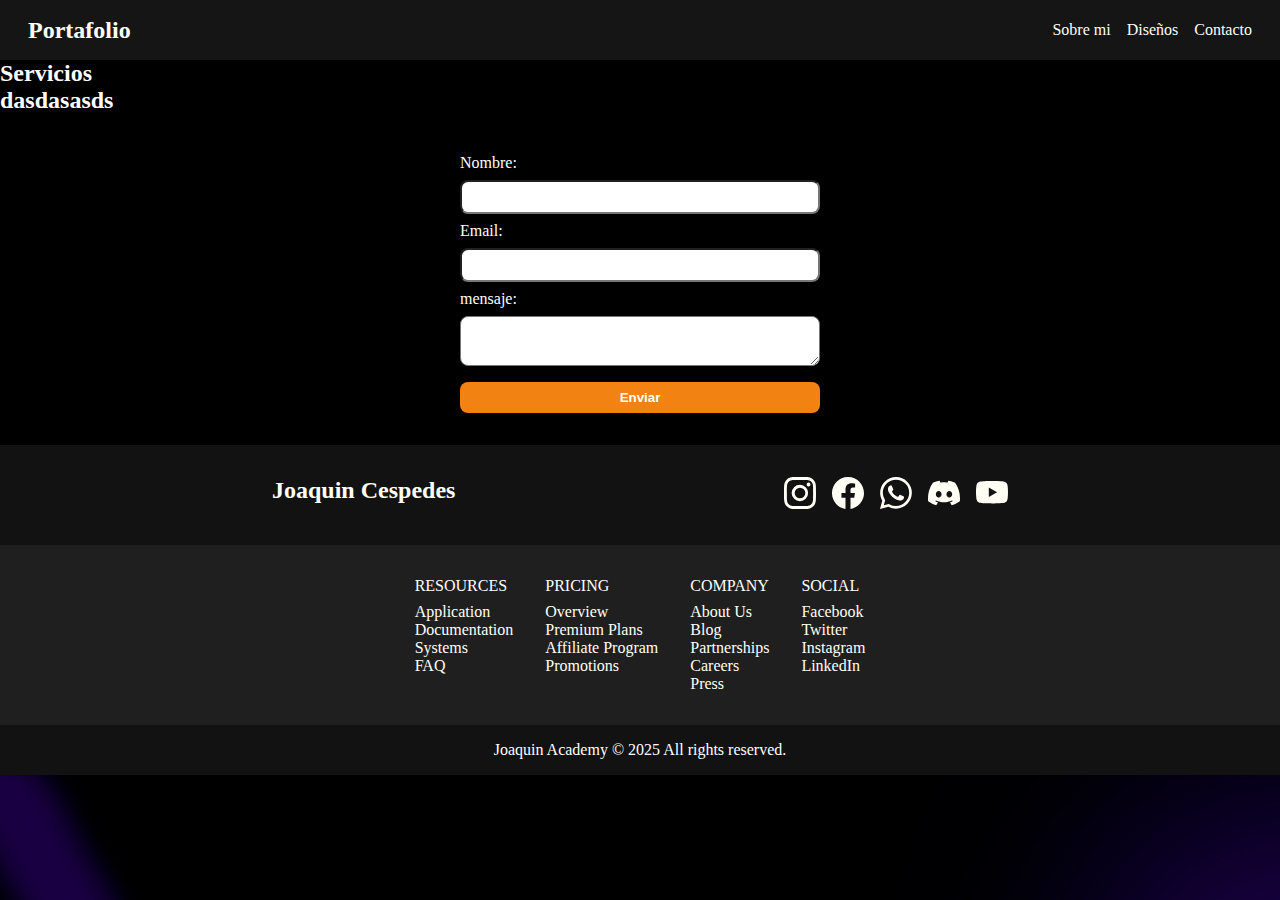
<file: pagina web portafolio/indexter.html>
<!DOCTYPE html>
<html lang="es">
<head>
    <meta charset="UTF-8">
    <meta name="viewport" content="width=device-width, initial-scale=1.0">
    <link rel="stylesheet" href="style.css">
    <title>Portafolio</title>
</head>
<body>
    <nav>
      <h2><a href="#">Portafolio</a></h2>
      <ul class="links">
        <li><a href="#Sobre mi">Sobre mi</a></li>
        <li><a href="#planes">Diseños</a></li>
        <li><a href="#contacto">Contacto</a></li>
      </ul>
    </nav>


<div class="hero">
      
    </div>

    <div class="hero2" id="Sobre mi">

    </div>

     <div class="servicios" id="servicios">
      <h2>Servicios</h2>

  
      </div>
    </div>

    
    <h2 class="prueba">dasdasasds</h2>



<DIV class="fondo">
<div class="margen">
 <div class="contacto" id="contacto">
      <form class="lam" action="">
        <h2></h2>

        <label for="nombre">Nombre:</label>
        <input type="text" id="nombre" required />

        <label for="correo">Email:</label>
        <input type="email" id="correo" required />

        <label for="mensaje">mensaje:</label>
        <textarea name="mensaje" id="mensaje"></textarea>

        <button type="submit">Enviar</button>
      </form>
    </div>
  </div>
  </div>

</DIV>

  </div>

 <footer>
      <div class="footer-top">
        <a href="#"><h2>Joaquin Cespedes</h2></a>
        <div class="social-icons">
          <a href="https://instagram.com">
            <svg xmlns="http://www.w3.org/2000/svg" width="16" height="16" fill="currentColor" class="bi bi-instagram" viewBox="0 0 16 16">
              <path d="M8 0C5.829 0 5.556.01 4.703.048 3.85.088 3.269.222 2.76.42a3.9 3.9 0 0 0-1.417.923A3.9 3.9 0 0 0 .42 2.76C.222 3.268.087 3.85.048 4.7.01 5.555 0 5.827 0 8.001c0 2.172.01 2.444.048 3.297.04.852.174 1.433.372 1.942.205.526.478.972.923 1.417.444.445.89.719 1.416.923.51.198 1.09.333 1.942.372C5.555 15.99 5.827 16 8 16s2.444-.01 3.298-.048c.851-.04 1.434-.174 1.943-.372a3.9 3.9 0 0 0 1.416-.923c.445-.445.718-.891.923-1.417.197-.509.332-1.09.372-1.942C15.99 10.445 16 10.173 16 8s-.01-2.445-.048-3.299c-.04-.851-.175-1.433-.372-1.941a3.9 3.9 0 0 0-.923-1.417A3.9 3.9 0 0 0 13.24.42c-.51-.198-1.092-.333-1.943-.372C10.443.01 10.172 0 7.998 0zm-.717 1.442h.718c2.136 0 2.389.007 3.232.046.78.035 1.204.166 1.486.275.373.145.64.319.92.599s.453.546.598.92c.11.281.24.705.275 1.485.039.843.047 1.096.047 3.231s-.008 2.389-.047 3.232c-.035.78-.166 1.203-.275 1.485a2.5 2.5 0 0 1-.599.919c-.28.28-.546.453-.92.598-.28.11-.704.24-1.485.276-.843.038-1.096.047-3.232.047s-2.39-.009-3.233-.047c-.78-.036-1.203-.166-1.485-.276a2.5 2.5 0 0 1-.92-.598 2.5 2.5 0 0 1-.6-.92c-.109-.281-.24-.705-.275-1.485-.038-.843-.046-1.096-.046-3.233s.008-2.388.046-3.231c.036-.78.166-1.204.276-1.486.145-.373.319-.64.599-.92s.546-.453.92-.598c.282-.11.705-.24 1.485-.276.738-.034 1.024-.044 2.515-.045zm4.988 1.328a.96.96 0 1 0 0 1.92.96.96 0 0 0 0-1.92m-4.27 1.122a4.109 4.109 0 1 0 0 8.217 4.109 4.109 0 0 0 0-8.217m0 1.441a2.667 2.667 0 1 1 0 5.334 2.667 2.667 0 0 1 0-5.334"/>
            </svg>
          </a>
          <a href="https://facebook.com">
            <svg xmlns="http://www.w3.org/2000/svg" width="16" height="16" fill="currentColor" class="bi bi-facebook" viewBox="0 0 16 16">
              <path d="M16 8.049c0-4.446-3.582-8.05-8-8.05C3.58 0-.002 3.603-.002 8.05c0 4.017 2.926 7.347 6.75 7.951v-5.625h-2.03V8.05H6.75V6.275c0-2.017 1.195-3.131 3.022-3.131.876 0 1.791.157 1.791.157v1.98h-1.009c-.993 0-1.303.621-1.303 1.258v1.51h2.218l-.354 2.326H9.25V16c3.824-.604 6.75-3.934 6.75-7.951"/>
            </svg>
          </a>
          <a href="https://whatsapp.com">
            <svg xmlns="http://www.w3.org/2000/svg" width="16" height="16" fill="currentColor" class="bi bi-whatsapp" viewBox="0 0 16 16">
              <path d="M13.601 2.326A7.85 7.85 0 0 0 7.994 0C3.627 0 .068 3.558.064 7.926c0 1.399.366 2.76 1.057 3.965L0 16l4.204-1.102a7.9 7.9 0 0 0 3.79.965h.004c4.368 0 7.926-3.558 7.93-7.93A7.9 7.9 0 0 0 13.6 2.326zM7.994 14.521a6.6 6.6 0 0 1-3.356-.92l-.24-.144-2.494.654.666-2.433-.156-.251a6.56 6.56 0 0 1-1.007-3.505c0-3.626 2.957-6.584 6.591-6.584a6.56 6.56 0 0 1 4.66 1.931 6.56 6.56 0 0 1 1.928 4.66c-.004 3.639-2.961 6.592-6.592 6.592m3.615-4.934c-.197-.099-1.17-.578-1.353-.646-.182-.065-.315-.099-.445.099-.133.197-.513.646-.627.775-.114.133-.232.148-.43.05-.197-.1-.836-.308-1.592-.985-.59-.525-.985-1.175-1.103-1.372-.114-.198-.011-.304.088-.403.087-.088.197-.232.296-.346.1-.114.133-.198.198-.33.065-.134.034-.248-.015-.347-.05-.099-.445-1.076-.612-1.47-.16-.389-.323-.335-.445-.34-.114-.007-.247-.007-.38-.007a.73.73 0 0 0-.529.247c-.182.198-.691.677-.691 1.654s.71 1.916.81 2.049c.098.133 1.394 2.132 3.383 2.992.47.205.84.326 1.129.418.475.152.904.129 1.246.08.38-.058 1.171-.48 1.338-.943.164-.464.164-.86.114-.943-.049-.084-.182-.133-.38-.232"/>
            </svg>
          </a>
          <a href="http://discord.com">
            <svg xmlns="http://www.w3.org/2000/svg" width="16" height="16" fill="currentColor" class="bi bi-discord" viewBox="0 0 16 16">
              <path d="M13.545 2.907a13.2 13.2 0 0 0-3.257-1.011.05.05 0 0 0-.052.025c-.141.25-.297.577-.406.833a12.2 12.2 0 0 0-3.658 0 8 8 0 0 0-.412-.833.05.05 0 0 0-.052-.025c-1.125.194-2.22.534-3.257 1.011a.04.04 0 0 0-.021.018C.356 6.024-.213 9.047.066 12.032q.003.022.021.037a13.3 13.3 0 0 0 3.995 2.02.05.05 0 0 0 .056-.019q.463-.63.818-1.329a.05.05 0 0 0-.01-.059l-.018-.011a9 9 0 0 1-1.248-.595.05.05 0 0 1-.02-.066l.015-.019q.127-.095.248-.195a.05.05 0 0 1 .051-.007c2.619 1.196 5.454 1.196 8.041 0a.05.05 0 0 1 .053.007q.121.1.248.195a.05.05 0 0 1-.004.085 8 8 0 0 1-1.249.594.05.05 0 0 0-.03.03.05.05 0 0 0 .003.041c.24.465.515.909.817 1.329a.05.05 0 0 0 .056.019 13.2 13.2 0 0 0 4.001-2.02.05.05 0 0 0 .021-.037c.334-3.451-.559-6.449-2.366-9.106a.03.03 0 0 0-.02-.019m-8.198 7.307c-.789 0-1.438-.724-1.438-1.612s.637-1.613 1.438-1.613c.807 0 1.45.73 1.438 1.613 0 .888-.637 1.612-1.438 1.612m5.316 0c-.788 0-1.438-.724-1.438-1.612s.637-1.613 1.438-1.613c.807 0 1.451.73 1.438 1.613 0 .888-.631 1.612-1.438 1.612"/>
            </svg>
          </a>
          <a href="http://youtube.com">
            <svg xmlns="http://www.w3.org/2000/svg" width="16" height="16" fill="currentColor" class="bi bi-youtube" viewBox="0 0 16 16">
              <path d="M8.051 1.999h.089c.822.003 4.987.033 6.11.335a2.01 2.01 0 0 1 1.415 1.42c.101.38.172.883.22 1.402l.01.104.022.26.008.104c.065.914.073 1.77.074 1.957v.075c-.001.194-.01 1.108-.082 2.06l-.008.105-.009.104c-.05.572-.124 1.14-.235 1.558a2.01 2.01 0 0 1-1.415 1.42c-1.16.312-5.569.334-6.18.335h-.142c-.309 0-1.587-.006-2.927-.052l-.17-.006-.087-.004-.171-.007-.171-.007c-1.11-.049-2.167-.128-2.654-.26a2.01 2.01 0 0 1-1.415-1.419c-.111-.417-.185-.986-.235-1.558L.09 9.82l-.008-.104A31 31 0 0 1 0 7.68v-.123c.002-.215.01-.958.064-1.778l.007-.103.003-.052.008-.104.022-.26.01-.104c.048-.519.119-1.023.22-1.402a2.01 2.01 0 0 1 1.415-1.42c.487-.13 1.544-.21 2.654-.26l.17-.007.172-.006.086-.003.171-.007A100 100 0 0 1 7.858 2zM6.4 5.209v4.818l4.157-2.408z"/>
            </svg>
          </a>
        </div>
      </div>

      <div class="footer-bottom">

        <ul>
          <li>Resources</li>
          <li><a href="#">Application</a></li>
          <li><a href="#">Documentation</a></li>
          <li><a href="#">Systems</a></li>
          <li><a href="#">FAQ</a></li>
        </ul>

        <ul>
          <li>Pricing</li>
          <li><a href="#">Overview</a></li>
          <li><a href="#">Premium Plans</a></li>
          <li><a href="#">Affiliate Program</a></li>
          <li><a href="#">Promotions</a></li>
        </ul>

        <ul>
          <li>Company</li>
          <li><a href="#">About Us</a></li>
          <li><a href="#">Blog</a></li>
          <li><a href="#">Partnerships</a></li>
          <li><a href="#">Careers</a></li>
          <li><a href="#">Press</a></li>
        </ul>

        <ul>
          <li>Social</li>
          <li><a href="#">Facebook</a></li>
          <li><a href="#">Twitter</a></li>
          <li><a href="#">Instagram</a></li>
          <li><a href="#">LinkedIn</a></li>
        </ul>

      </div>

      <div class="copy">
        <p>Joaquin Academy &copy 2025 All rights reserved.</p>
      </div>
    </footer>
    




</body>
</file>
<file: pagina web portafolio/style.css>
:root{
    scroll-behavior: smooth;
}

body{
    background-image: url(img/background.jpg);
    color: white;
    
}

.links {
  display: flex;
  gap: 16px;
  list-style: none;
}

a {
  text-decoration: none;
  color: rgb(255, 255, 246);
}

a:hover {
  color: #dddddd;
}


* {
  margin: 0;
  padding: 0;
  box-sizing: border-box;
}


nav {
  display: flex;
  justify-content: space-between;
  align-items: center;
  padding: 0 28px;
  background-color: #151515;
  color: var(--text-color);
  height: 60px;
}


.foto1{
display: flex;
justify-content: flex-end;
position: absolute;
top: 20%;
left: 50%;
height: 600px;

}

.foto2{
display: flex;
justify-content: flex-start;
position: absolute;
top: 120%;
left: 5%;
height: 600px;

}

.dise{
display: flex;
justify-content: flex-start;
font-size: 30px;
 font-family: 'Montserrat', sans-serif;
position: absolute;
top: 40%;
left: 8%;

}

.j{
    display: flex;
justify-content: flex-start;
 font-size: 70px;
  font-family: 'Montserrat', bold;
  font-weight: bold;
position: absolute;
top: 45%;
left: 8%;
}

.c{
    display: flex;
justify-content: flex-start;
 font-size: 70px;
 font-family: 'Montserrat', bold;
  font-weight: bold;
position: absolute;
top: 55%;
left: 8%;
}

.bio {
   display: flex;
justify-content: flex-start;
font-size: 18px;
 font-family: 'Montserrat', sans-serif;
position: absolute;
top: 70%;
left: 10%;
}


.sobremi{
display: flex;
justify-content: flex-start;
 font-size: 70px;
  font-family: 'Montserrat', bold;
  font-weight: bold;
position: absolute;
top: 130%;
left: 30%;
}

.sobremi2{
display: flex;
justify-content: flex-start;
 font-size: 70px;
  font-family: 'Montserrat', bold;
  font-weight: bold;
position: absolute;
top: 140%;
left: 30%;
}

.bio2{
display: flex;
justify-content: flex-start;
 font-size: 15px;
  font-family: 'Montserrat', sans-serif;
position: absolute;
top: 160%;
left: 45%;
}

.ti{
display: flex;
justify-content: flex-start;
 font-size: 50px;
  font-family: 'Montserrat', bold;
  font-weight: bold;
position: absolute;
top: 340%;
left: 10%;

}

.infocontact {
display: flex;
justify-content: flex-start;
 font-size: 18px;
  font-family: 'Montserrat', sans-serif;
position: absolute;
top: 360%;
left: 10%;

}

.contactos {
  display: flex;
  justify-content: center ;
  background-color: rgb(59, 0, 87);
  margin: 270px;
  padding: 100px;
  border-radius: 15px;
  text-align: center;
  width: 90%;
  max-width: 280px;
  box-shadow: 0 4px 12px rgba(0, 0, 0, 0.1);
  text-decoration-color: white;
  margin-top: 1950px;
  margin-left: 850px;
  z-index: 1;

   backdrop-filter: blur(5px) saturate(200%);
  -webkit-backdrop-filter: blur(13px) saturate(200%);
  background-color: rgba(56, 0, 121, 0.1);
  border-radius: 12px;
  border: 1px solid rgba(209, 213, 219, 0.3);

  
}

.si{
padding: 35px;
border-radius: 15px;
margin: 15px;

}


.social-icons {
  display: flex;
  gap: 16px;
}

.social-icons svg {
  width: 32px;
  height: 32px;
}

.footer-bottom{
  background-color: #1f1f1f;
  display: flex;
  justify-content: center;
  gap: 32px;
  padding: 32px;
}

.footer-bottom ul {
  list-style: none;
}

.footer-bottom ul li:first-child {
  color: white;
  font-weight: 500;
  margin-bottom: 8px;
  text-transform: uppercase;
}

.copy {
  padding: 16px;
  text-align: center;
}

form button:hover {
  cursor: pointer;
  background-color: #c15807b6;
}

footer {
  background-color: #121212;
  color: var(--text-color);
}


.footer-top {
  display: flex;
  justify-content: space-between;
  max-width: 800px;
  margin: auto;
  padding: 32px;
}

.contacto {
  margin: 32px 0;
  
}

.contacto form {
  display: flex;
  flex-direction: column;
  gap: 8px;
  max-width: 360px;
  margin: auto;
}

input,
textarea {
  font-size: 16px;
  padding: 6px;
  font-family: inherit;
  border-radius: 8px;
}

form button {
  color: white;
  background-color: #f28212;
  font-weight: bold;
  border: none;
  border-radius: 8px;
  padding: 8px;
  margin-top: 8px;
}

.footers{
margin-top: 150px;

}

.copy {
  padding: 16px;
  text-align: center;
}

.lam{

color: white;
}

.pagina2 {
margin-top: 280px;
margin-left: auto;

}

.pagina1{
margin-top: 280px;
margin-left: auto;

}

.form button {
  color: white;
  background-color: #f28212;
  font-weight: bold;
  border: none;
  border-radius: 8px;
  padding: 8px;
  margin-top: 8px;
}

form button:hover {
  cursor: pointer;
  background-color: #c15807b6;
}

.design{
display: flex;
justify-content: center;
 font-size: 44px;
 font-family: 'Montserrat', bold;
  font-weight: bold;
position: absolute;
top: 230%;
left: 30%;
}

.muestras{

  display: flex;
justify-content: flex-start;
position: absolute;
top: 245%;
left: 15%;
height: 450px;

}

.muestra2{

display: flex;
justify-content: flex-start;
position: absolute;
top: 245%;
left: 40%;
height: 450px;

}

.muestra3{

display: flex;
justify-content: flex-start;
position: absolute;
top: 245%;
left: 65%;
height: 450px;

}
</file>
